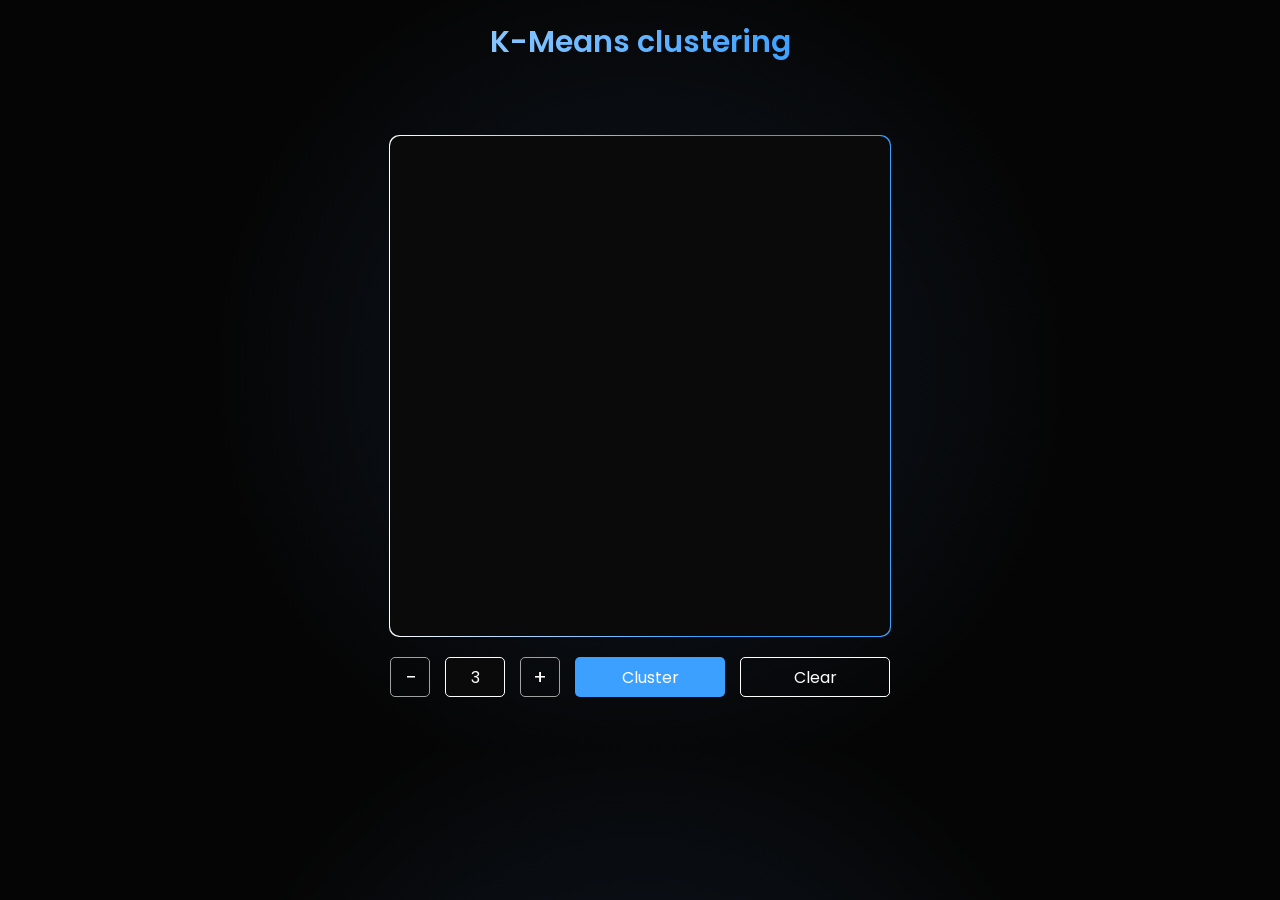
<file: cluster/index.html>
<!DOCTYPE html>
<html lang="ru">
<head>
  <meta charset="UTF-8">
  <meta name="viewport" content="width=device-width, initial-scale=1.0">
  <title>Clustering K-Means</title>
  <link rel="stylesheet" href="../css/cluster.css"></link>
</head>
<body>
  <header><p>K-Means clustering</p></header>
  <div class="container">
    <div class="gradient-border mb-3">
      <div class="field" id="plotArea"></div>
    </div>
    <div class="controls">
      <button id="decreaseBtn" class="btn-secondary">−</button>
      <input type="text" id="kCount" class="custom-input" value="3" readonly>
      <button id="increaseBtn" class="btn-secondary">+</button>
      <button id="clusterBtn" class="btn-main">Cluster</button>
      <button id="clearBtn" class="btn-main" style="background:transparent; border:1px solid white; color:white; width:150px;">Clear</button>
    </div>
  </div>

  <script src="cluster.js"></script>
</body>
</html>
</file>
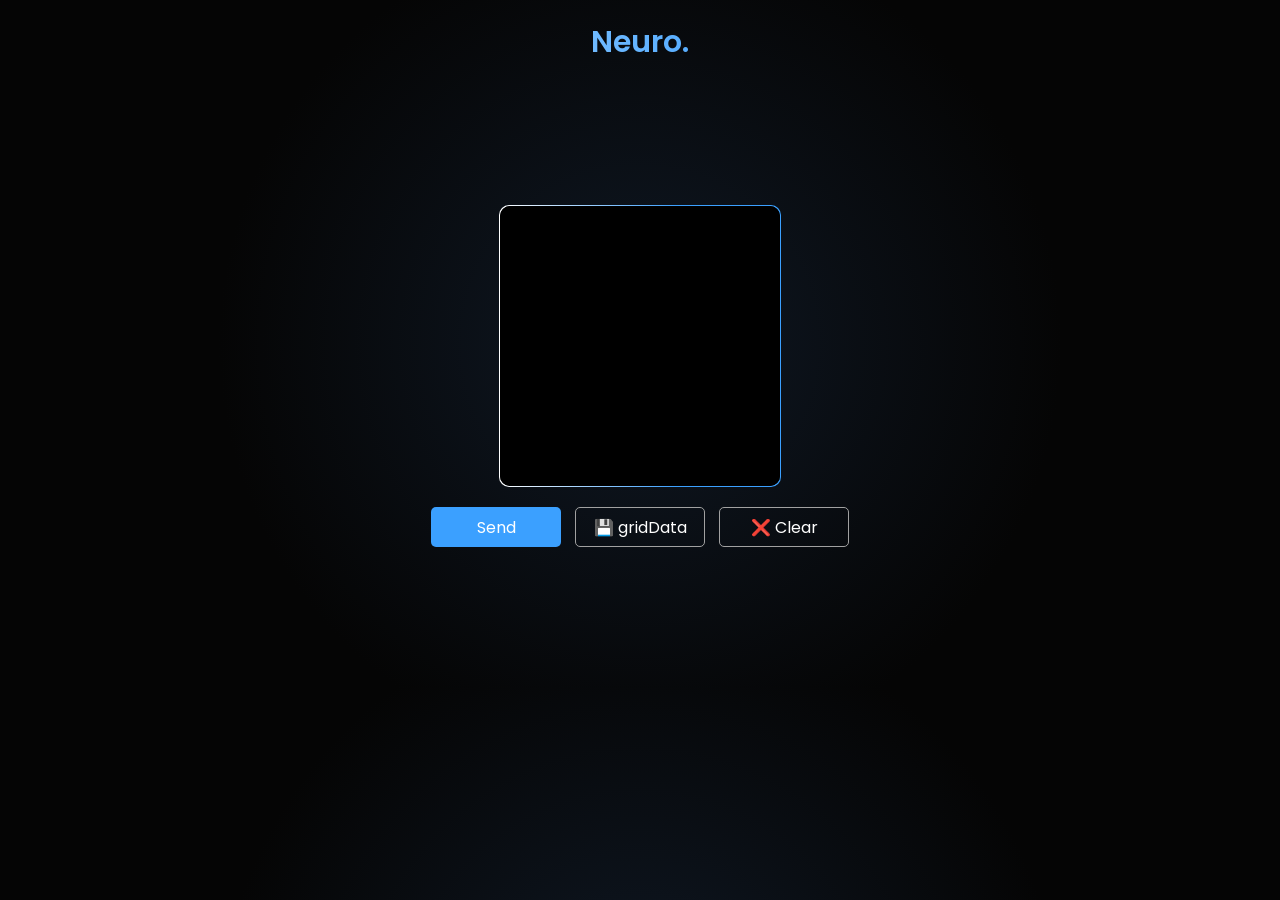
<file: neuro/index.html>
<!DOCTYPE html>
<html lang="ru">

<head>
  <meta charset="UTF-8">
  <meta name="viewport" content="width=device-width, initial-scale=1.0">
  <link rel="stylesheet" href="../css/neuro.css">
  <title>Neuro</title>
  <script src="https://ajax.googleapis.com/ajax/libs/jquery/3.3.1/jquery.min.js"></script>
  <script>
    window.onload = () => document.querySelector('.field-container').classList.add('animated');
  </script>
</head>

<body>
  <header>
    <p>Neuro.</p>
  </header>
  <div class="field-container">
    <div class="gradient-border">
      <canvas id="drawCanvas" width="280" height="280" ></canvas>
    </div>
    <div>
      <button id="submitBtn" class="btn-main">Send</button>
      <button onclick="saveGridToFile()" class="btn-secondary">💾 gridData</button>
      <button onclick="clearCanvas()" class="btn-secondary">❌ Clear</button>
    </div>
    <div id="result" class="description"></div>
  </div>

  <script src="neuro.js"></script>
</body>

</html>
</file>
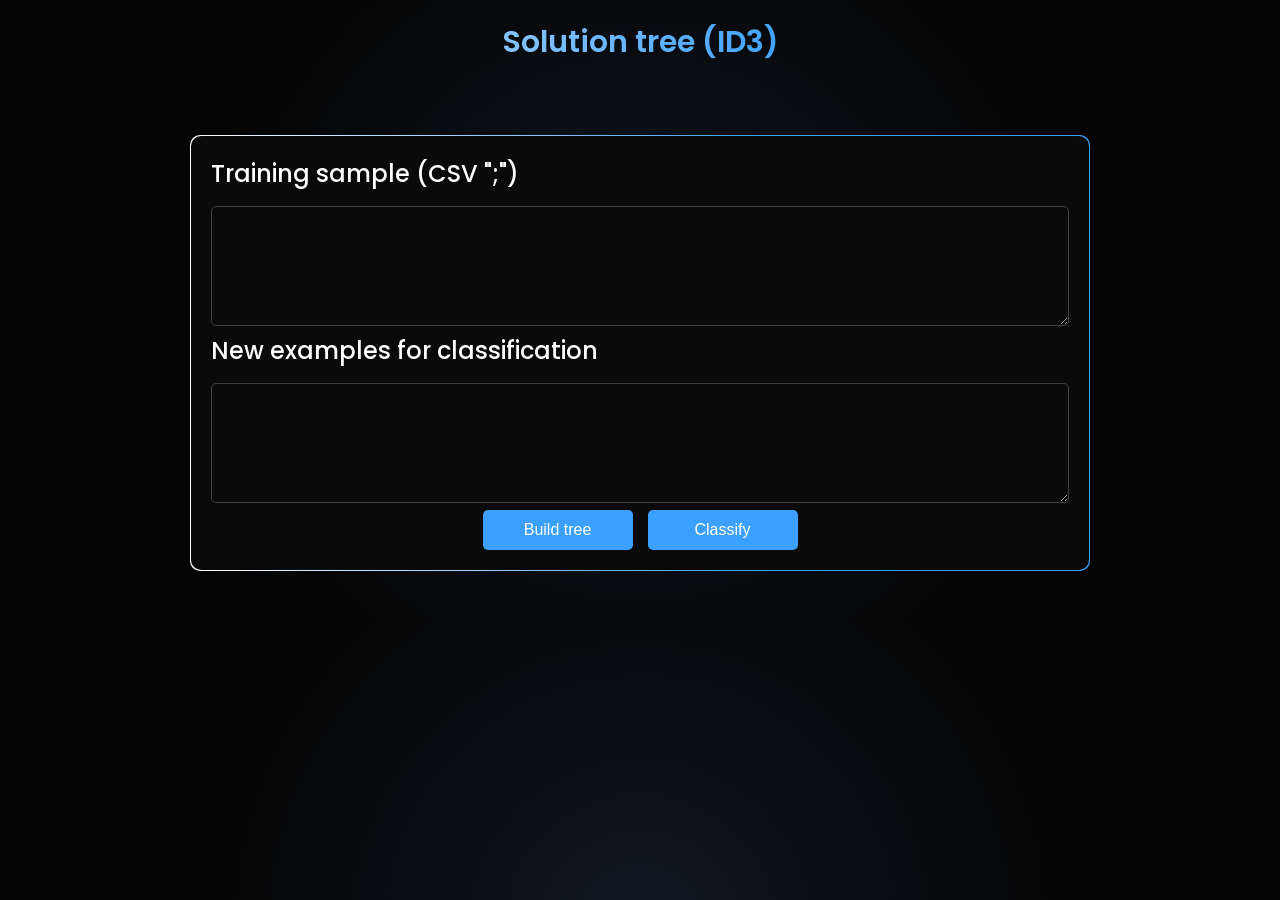
<file: tree/index.html>
<!DOCTYPE html>
<html lang="ru">
<head>
  <meta charset="UTF-8">
  <meta name="viewport" content="width=device-width, initial-scale=1.0">
  <title>Tree ID3</title>

  <link rel="stylesheet" href="../css/tree.css">

</head>
<body>
  <header><p>Solution tree (ID3)</p></header>
  <div class="container">
    <div class="gradient-border">
      <form id="dataForm" class="panel">
        <h2>Training sample (CSV ";")</h2>
        <textarea name="train_data"></textarea>
        <h2>New examples for classification</h2>
        <textarea name="test_data"></textarea>
        <div class="controls">
          <button type="button" data-action="build" class="btn">Build tree</button>
          <button type="button" data-action="classify" class="btn">Classify</button>
        </div>
      </form>
    </div>

    <div id="treeResult" class="panel" style="display:none;">
      <h2>Tree structure</h2>
      <div id="treeOutput" class="output"></div>
    </div>

    <div id="classifyResult" class="panel" style="display:none;">
      <h2>Classification results</h2>
      <div id="classifyOutput" class="output"></div>
    </div>
  </div>
 <script src="tree.js"></script>
  <script src="https://cdn.jsdelivr.net/npm/bootstrap@5.0.2/dist/js/bootstrap.bundle.min.js" integrity="sha384-MrcW6ZMFYlzcLA8Nl+NtUVF0sA7MsXsP1UyJoMp4YLEuNSfAP+JcXn/tWtIaxVXM" crossorigin="anonymous"></script>

</body>
</html>
</file>
<file: css/cluster.css>
@import url('https://fonts.googleapis.com/css2?family=Poppins:wght@400;500;700;800&display=swap');

* {
    margin: 0;
    padding: 0;
    box-sizing: border-box;
}

body {
    background: radial-gradient(circle, rgba(15, 24, 36, 1) 0%, rgba(5, 5, 5, 1) 58%);
    font-family: 'Poppins', sans-serif;
    color: white;
}

header {
    text-align: center;
    padding: 20px 0;
}

header p {
    font-size: 30px;
    font-weight: 600;
    background: linear-gradient(90deg, #fff 0%, #3BA0FF 63%);
    -webkit-background-clip: text;
    -webkit-text-fill-color: transparent;
}

.container {
    width: 90%;
    max-width: 700px;
    margin: 50px auto;
    display: flex;
    flex-direction: column;
    align-items: center;
}

.gradient-border {
    background: linear-gradient(90deg, #fff 0%, #3BA0FF 63%);
    padding: 1px;
    border-radius: 10px;
}

.field {
    width: 500px;
    height: 500px;
    background: #0a0a0a;
    border-radius: 10px;
    position: relative;
    cursor: pointer;
}

.controls {
    margin-top: 20px;
    display: flex;
    align-items: center;
    gap: 15px;
    flex-wrap: wrap;
    justify-content: center;
}

.btn-main {
    border: none;
    background-color: #3BA0FF;
    color: white;
    border-radius: 5px;
    width: 150px;
    height: 40px;
    cursor: pointer;
    transition: all 0.4s;
    font-size: 16px;
    font-family: 'Poppins', sans-serif;
}

.btn-main:hover {
    color: #202020;
    font-size: 18px;
    box-shadow: 0 0 10px #0F1824FF;
}

.btn-secondary {
    border: 1px solid #a1a1a1;
    background: transparent;
    color: white;
    border-radius: 5px;
    width: 40px;
    height: 40px;
    cursor: pointer;
    transition: all 0.4s;
    font-size: 20px;
    font-family: 'Poppins', sans-serif;
    display: flex;
    align-items: center;
    justify-content: center;
}

.btn-secondary:hover {
    font-size: 22px;
    text-shadow: 0 0 10px white;
    box-shadow: 0 0 3px white;
}

.custom-input {
    width: 60px;
    height: 40px;
    background: #0a0a0a;
    border: 1px solid white;
    border-radius: 5px;
    color: white;
    text-align: center;
    font-size: 16px;
    font-family: 'Poppins', sans-serif;
}
</file>
<file: css/neuro.css>
@import url('https://fonts.googleapis.com/css2?family=Poppins:wght@400;500;700;800&display=swap');


* {
    margin: 0;
    padding: 0;
    box-sizing: border-box;
}

body {
    background: radial-gradient(circle, rgba(15, 24, 36, 1) 0%, rgba(5, 5, 5, 1) 58%);
    font-family: 'Poppins', sans-serif;
    color: white;
}

header {
    text-align: center;
    padding: 20px 0;
}

canvas {
    background-color: #0a0a0a;
    border-radius: 10px;
    cursor: pointer;
    display: block;
}

.canvas-container {
    display: flex;
    flex-direction: column;
    align-items: center;
    margin-top: 110px;
}


header p {
    font-size: 30px;
    font-weight: 600;
    background: linear-gradient(90deg, #fff 0%, #3BA0FF 63%);
    -webkit-background-clip: text;
    -webkit-text-fill-color: transparent;
}

.field-container {
    width: 85%;
    margin: 120px auto;
    display: flex;
    flex-direction: column;
    align-items: center;
}

.gradient-border {
    background: linear-gradient(90deg, #fff 0%, #3BA0FF 63%);
    padding: 1px;
    border-radius: 10px;
}

.field {
    width: 280px;
    height: 280px;
    background: #0a0a0a;
    border-radius: 10px;
}

.btn-main,
.btn-secondary,
.btn-toggle {
    margin-top: 20px;
    height: 40px;
    font-size: 16px;
    font-family: 'Poppins', sans-serif;
    cursor: pointer;
    border-radius: 5px;
    transition: all 0.3s;
}

.btn-main {
    width: 130px;
    border: none;
    background-color: #3BA0FF;
    color: white;
}

.btn-main:hover {
    color: #202020;
    font-size: 18px;
    box-shadow: 0 0 10px #0F1824FF;
}

.btn-secondary {
    width: 130px;
    background: transparent;
    border: 1px solid #a1a1a1;
    color: white;
    margin-left: 10px;
}

.btn-secondary:hover {
    font-size: 18px;
    text-shadow: 0 0 10px white;
    box-shadow: 0 0 3px white;
}

.btn-toggle {
    background: transparent;
    border: 1px solid #fff;
    color: white;
    padding: 5px 10px;
    margin-left: 10px;
    white-space: nowrap;
}

.btn-toggle:hover {
    background: rgba(59, 160, 255, 0.2);
}

.description {
    margin-top: 20px;
    font-size: 20px;
    color: white;
    text-align: center;
}

@keyframes appear {
    0% {
        opacity: 0;
        transform: translateY(20px);
    }

    100% {
        opacity: 1;
        transform: translateY(0);
    }
}

.animated {
    animation: appear 1s ease forwards;
}
</file>
<file: css/tree.css>
@import url('https://fonts.googleapis.com/css2?family=Poppins:wght@400;500;700;800&display=swap');
* { margin:0; padding:0; box-sizing:border-box; }
body { background: radial-gradient(circle,rgba(15,24,36,1) 0%,rgba(5,5,5,1) 58%); font-family:'Poppins',sans-serif; color:white; }
header { text-align:center; padding:20px 0; }
header p { font-size:30px; font-weight:600; background:linear-gradient(90deg,#fff 0%,#3BA0FF 63%); -webkit-background-clip:text; -webkit-text-fill-color:transparent; }
.container { width:90%; max-width:900px; margin:50px auto; display:flex; flex-direction:column; gap:30px; }
.gradient-border { background:linear-gradient(90deg,#fff 0%,#3BA0FF 63%); padding:1px; border-radius:10px; }
.panel { background:#0a0a0a; border-radius:10px; padding:20px; }
.panel h2 { margin-bottom:15px; font-weight:500;}
textarea { width:100%; min-height:120px; background:#0a0a0a; border:1px solid #404040; border-radius:5px; color:white; padding:10px; font-family:monospace; resize: vertical; }
.controls { display:flex; gap:15px; justify-content:center; flex-wrap:wrap; }
.btn { border:none; background-color:#3BA0FF; color:white; border-radius:5px; width:150px; height:40px; cursor:pointer; transition:all 0.3s; font-size:16px; }
.btn:hover { color:#202020; font-size:17px; box-shadow:0 0 8px #0F1824FF; }

html {scroll-behavior: smooth;}

.output { background:rgba(20,20,20,0.9); padding:15px; border-radius:5px; overflow-x:auto; }
.output ul {
    list-style: none;
    position: relative;
    padding-left: 20px;
}
.output ul ul {
    padding-left: 20px;
}
.output li {
    position: relative;
    margin: 0;
    padding: 8px 0 8px 20px;
}
.output li::before {
    content: '';
    position: absolute;
    top: 50%; left: 0;
    width: 15px; height: 1px;
    background: #3BA0FF;
    transform: translateY(-50%);
}
.output li::after {
    content: '';
    position: absolute;
    top: 0;
    left: 7px;
    width: 1px;
    height: 100%;
    background: #3BA0FF;
}
.output li:last-child::after {
    height: 50%;
}
</file>
